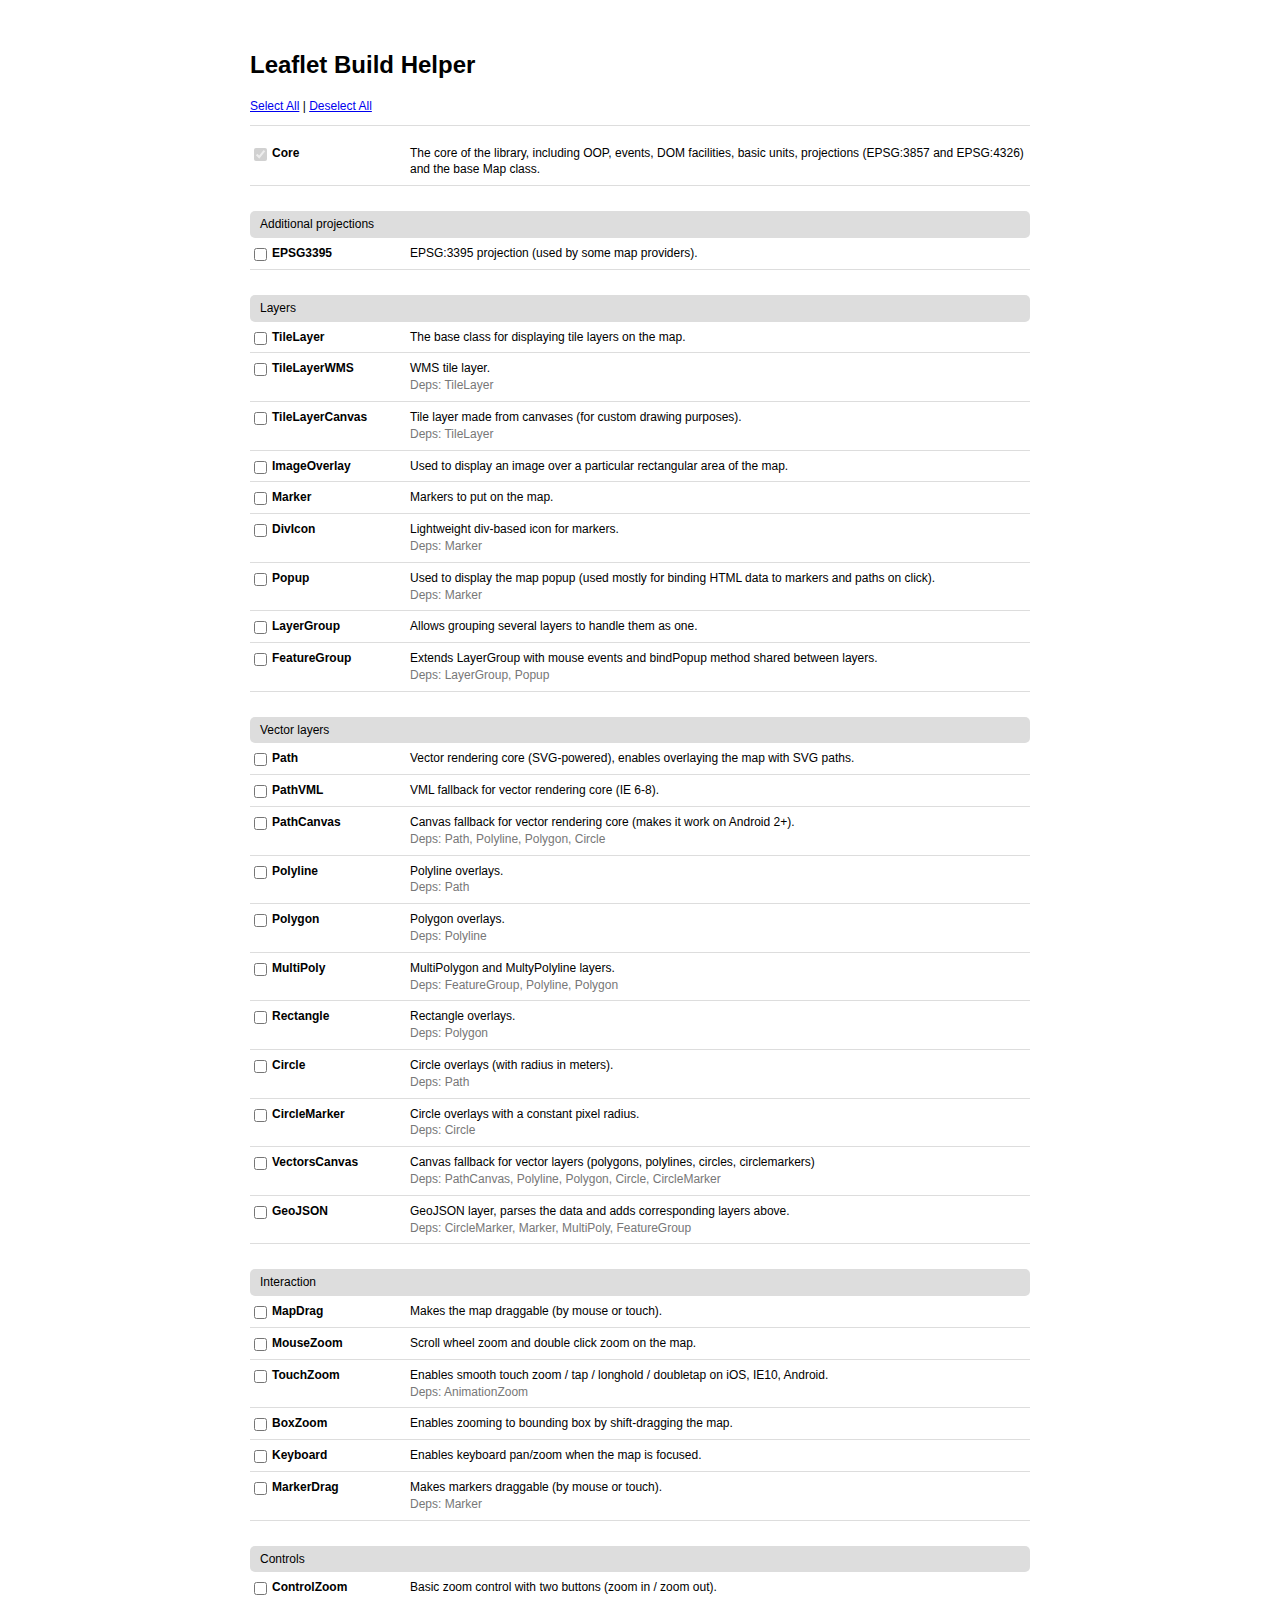
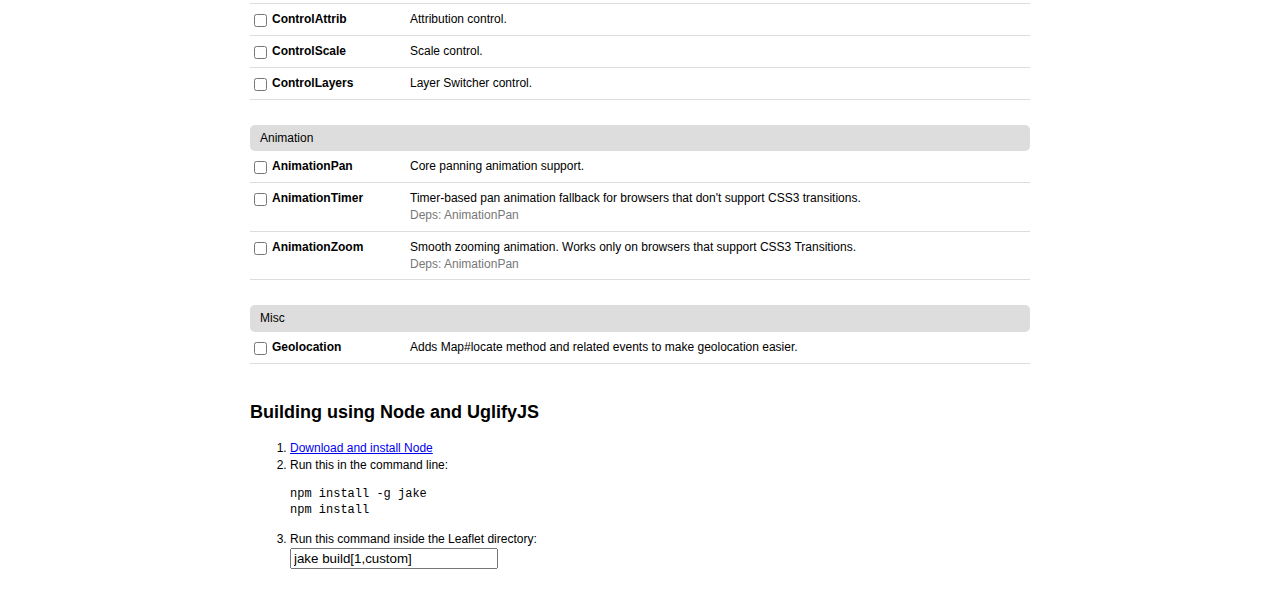
<file: maps_bookversion/Fig08_01-koreansinus/Leaflet.Spin-1.1.2/example/leaflet/build/build.html>
<!DOCTYPE html>
<html>
<head>
	<title>Leaflet Build Helper</title>

	<script type="text/javascript" src="deps.js"></script>

	<style type="text/css">
		body {
			font: 12px/1.4 Verdana, sans-serif;
			text-align: center;
			padding: 2em 0;
		}
		#container {
			text-align: left;
			margin: 0 auto;
			width: 780px;
		}
		#deplist {
			list-style: none;
			padding: 0;
		}
		#deplist li {
			padding-top: 7px;
			padding-bottom: 7px;
			border-bottom: 1px solid #ddd;
		}
		#deplist li.heading {
			border: none;
			background: #ddd;
			padding: 5px 10px;
			margin-top: 25px;
			border-radius: 5px;
		}
		#deplist input {
			float: left;
			margin-right: 5px;
			display: inline;
		}
		#deplist label {
			float: left;
			width: 160px;
			font-weight: bold;
		}
		#deplist div {
			display: table-cell;
			height: 1%;
		}
		#deplist .desc {
		}

		#deplist .deps {
			color: #777;
		}

		#command {
			width: 100%;
		}
		#command2 {
			width: 200px;
		}

		#toolbar {
			padding-bottom: 10px;
			border-bottom: 1px solid #ddd;
		}

		h2 {
			margin-top: 2em;
		}
	</style>
</head>
<body>
	<div id="container">
		<h1>Leaflet Build Helper</h1>

		<p id="toolbar">
			<a id="select-all" href="#all">Select All</a> |
			<a id="deselect-all" href="#none">Deselect All</a>
		</p>

		<ul id="deplist"></ul>

		<h2>Building using Node and UglifyJS</h2>
		<ol>
			<li><a href="http://nodejs.org/#download">Download and install Node</a></li>
			<li>Run this in the command line:<br />
			<pre><code>npm install -g jake
npm install</code></pre></li>
			<li>Run this command inside the Leaflet directory: <br /><input type="text" id="command2" />
		</ol>
	</div>

	<script type="text/javascript">
		var deplist = document.getElementById('deplist'),
			commandInput = document.getElementById('command2');

		document.getElementById('select-all').onclick = function() {
			var checks = deplist.getElementsByTagName('input');
			for (var i = 0; i < checks.length; i++) {
				checks[i].checked = true;
			}
			updateCommand();
			return false;
		};

		document.getElementById('deselect-all').onclick = function() {
			var checks = deplist.getElementsByTagName('input');
			for (var i = 0; i < checks.length; i++) {
				if (!checks[i].disabled) {
					checks[i].checked = false;
				}
			}
			updateCommand();
			return false;
		};

		function updateCommand() {
			var files = {};
			var checks = deplist.getElementsByTagName('input');
			var compsStr = '';

			for (var i = 0, len = checks.length; i < len; i++) {
				if (checks[i].checked) {
					var srcs = deps[checks[i].id].src;
					for (var j = 0, len2 = srcs.length; j < len2; j++) {
						files[srcs[j]] = true;
					}
					compsStr = '1' + compsStr;
				} else {
					compsStr = '0' + compsStr;
				}
			}

			commandInput.value = 'jake build[' + parseInt(compsStr, 2).toString(32) + ',custom]';
		}

		function inputSelect() {
			this.focus();
			this.select();
		};

		commandInput.onclick = inputSelect;

		function onCheckboxChange() {
			if (this.checked) {
				var depDeps = deps[this.id].deps;
				if (depDeps) {
					for (var i = 0; i < depDeps.length; i++) {
						var check = document.getElementById(depDeps[i]);
						if (!check.checked) {
							check.checked = true;
							check.onchange();
						}
					}
				}
			} else {
				var checks = deplist.getElementsByTagName('input');
				for (var i = 0; i < checks.length; i++) {
					var dep = deps[checks[i].id];
					if (!dep.deps) { continue; }
					for (var j = 0; j < dep.deps.length; j++) {
						if (dep.deps[j] === this.id) {
							if (checks[i].checked) {
								checks[i].checked = false;
								checks[i].onchange();
							}
						}
					}
				}
			}
			updateCommand();
		}

		for (var name in deps) {
			var li = document.createElement('li');

			if (deps[name].heading) {
				var heading = document.createElement('li');
				heading.className = 'heading';
				heading.appendChild(document.createTextNode(deps[name].heading));
				deplist.appendChild(heading);
			}

			var div = document.createElement('div');

			var label = document.createElement('label');

			var check = document.createElement('input');
			check.type = 'checkbox';
			check.id = name;
			label.appendChild(check);
			check.onchange = onCheckboxChange;

			if (name == 'Core') {
				check.checked = true;
				check.disabled = true;
			}

			label.appendChild(document.createTextNode(name));
			label.htmlFor = name;

			li.appendChild(label);

			var desc = document.createElement('span');
			desc.className = 'desc';
			desc.appendChild(document.createTextNode(deps[name].desc));

			var depText = deps[name].deps && deps[name].deps.join(', ');
			if (depText) {
				var depspan = document.createElement('span');
				depspan.className = 'deps';
				depspan.appendChild(document.createTextNode('Deps: ' + depText));
			}

			div.appendChild(desc);
			div.appendChild(document.createElement('br'));
			if (depText) { div.appendChild(depspan); }

			li.appendChild(div);

			deplist.appendChild(li);
		}
		updateCommand();
	</script>
</body>
</html>
</file>
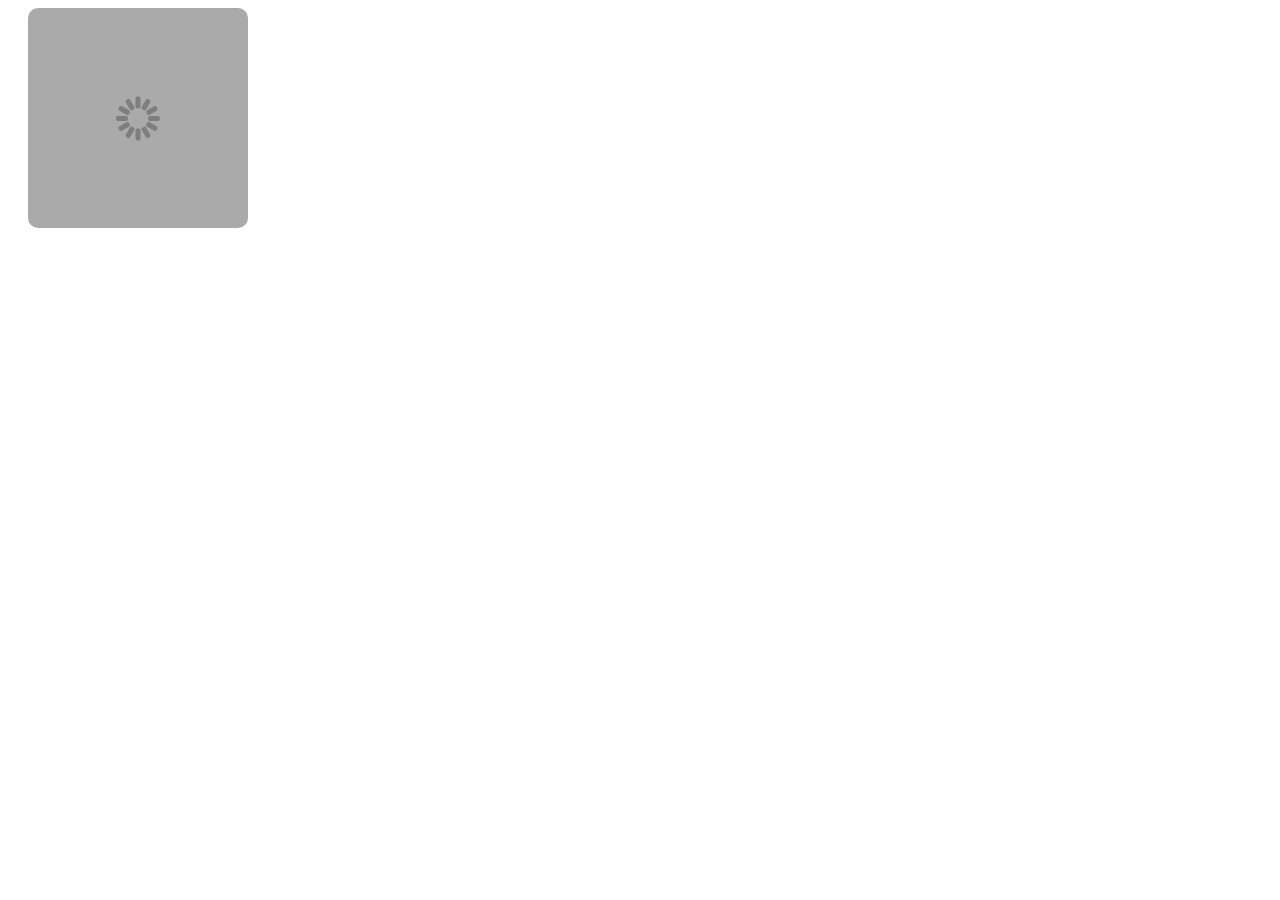
<file: maps_bookversion/Fig08_01-koreansinus/Leaflet.Spin-1.1.2/example/spin/example/modernizr.html>
<!DOCTYPE html>
<html>
<head>
  <title>spin.js</title>
  <script src="modernizr.js"></script>
  <style type="text/css">
  body {
    font-family: Helvetica, Arial, sans-serif;
    font-size: 16px;
  }
  #preview {
    background: #aaa;
    color: black;
    width: 220px;
    height: 220px;
    margin: 0 20px;
    float: left;
    border-radius: 10px;
  }
  </style>
</head>
<body>

<section id="preview"></section>

<script src="../spin.js"></script>
<script>
  new Spinner().spin(document.getElementById('preview'));
</script>
</body>
</html>
</file>
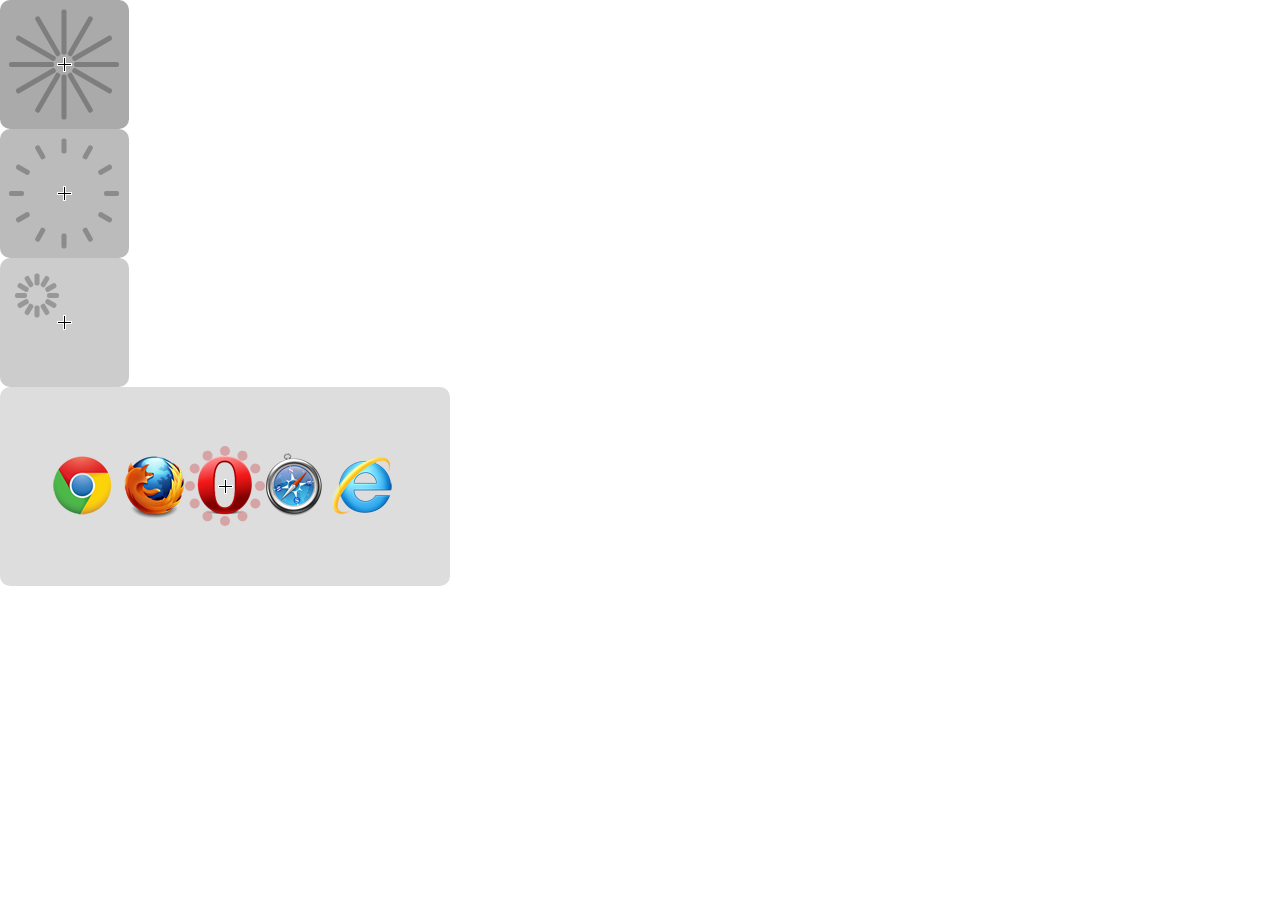
<file: maps_bookversion/Fig08_01-koreansinus/Leaflet.Spin-1.1.2/example/spin/example/positioning.html>
<!DOCTYPE html>
<html>
<head>
  <title>spin.js</title>
  <style type="text/css">
  body {
    font-family: Helvetica, Arial, sans-serif;
    font-size: 16px;
    padding: 0;
    margin: 0;
  }
  div {

    border-radius: 10px;
  }
  #target1 {
    background: #aaa url(../assets/crosshair.gif) center center no-repeat;
    width: 99px;
    height: 99px;
    padding: 15px;
  }
  #target2 {
    background: #bbb url(../assets/crosshair.gif) center center no-repeat;
    width: 99px;
    height: 99px;
    padding: 15px;
  }
  #target3 {
    background: #ccc url(../assets/crosshair.gif) center center no-repeat;
    width: 99px;
    height: 99px;
    padding: 15px;
  }
  #target4 {
    background: #ddd url(../assets/crosshair.gif) center center no-repeat;
    padding: 15px;
    width: 350px;
    height: 99px;
    padding: 50px;
  }

  </style>
</head>
<body>

<div id="target1"></div>
<div id="target2"></div>
<div id="target3"></div>
<div id="target4"><img src="../assets/browsers.png" style="position:relative;top:16px;left:-5px"></div>

<script src="../spin.js"></script>

<script>
  Spinner({radius: 10, length: 40}).spin(document.getElementById('target1'));
  Spinner({radius: 40, length: 10}).spin(document.getElementById('target2'));
  Spinner({top: 0, left: 0}).spin(document.getElementById('target3'));
  Spinner({radius: 30, length: 0, width: 10, color: '#C40000', trail: 40}).spin(document.getElementById('target4'));
</script>

</body>
</html>
</file>
